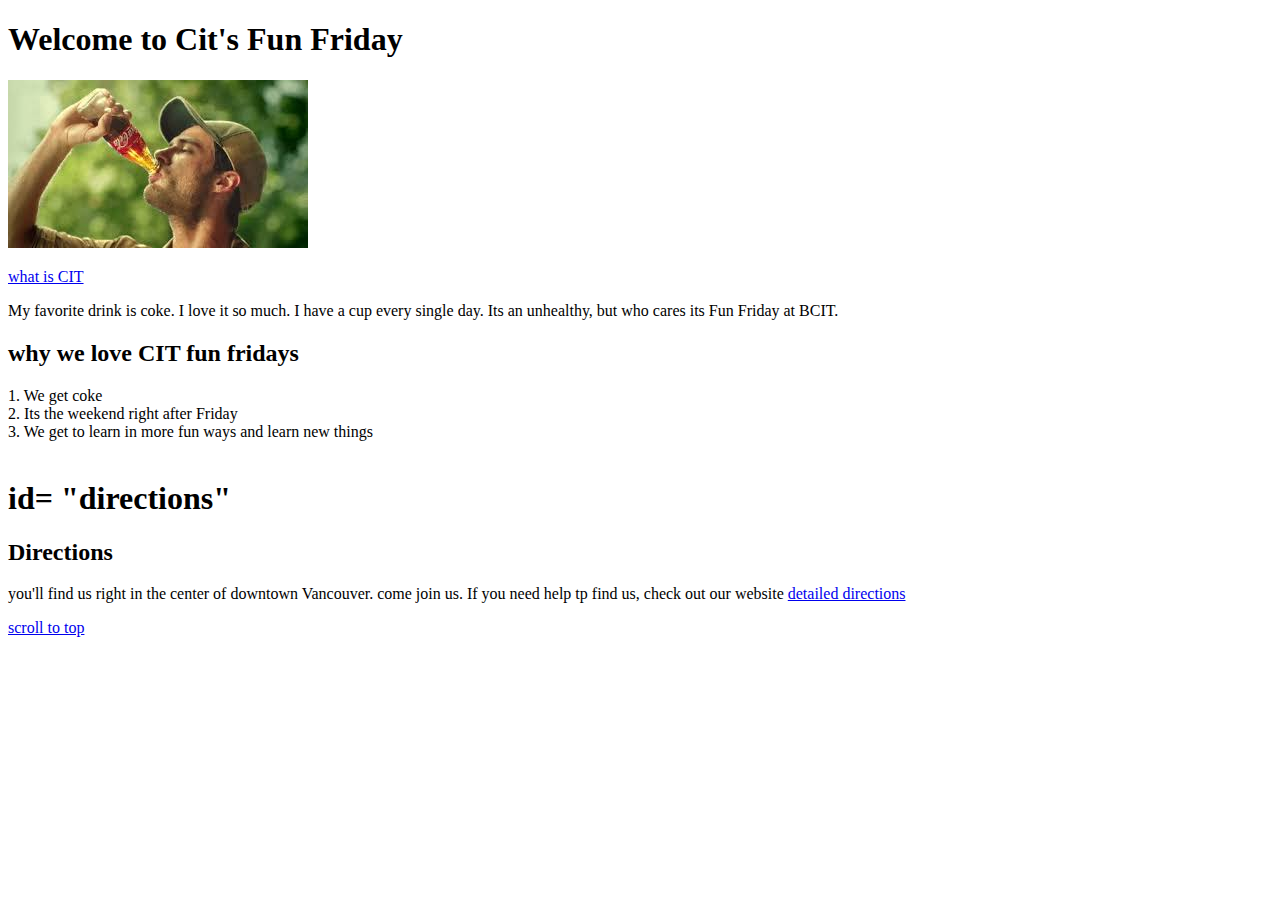
<file: week1/index.html>
<!DOCTYPE html>

<html> 



<head> 
    <title> CIT's Fun Friday </title>
</head>

<body> 
<h1> Welcome to Cit's Fun Friday </h1>

<img src ="drinks.jpeg"> 


<p> 
    <a href="whatisCIT.html" > what is CIT </a>
</p>


<p> 
   My favorite drink is coke. I love it so much. I have a cup every single day. Its an unhealthy, but who cares its Fun Friday at BCIT.
</p>

<h2> why we love CIT fun fridays </h2>
<li> 1. We get coke  </li>
<li> 2. Its the weekend right after Friday </li>
<li>3. We get to learn in more fun ways and learn new things </li>
<li> </li>
<section>

<h1> id= "directions"  </h1>
</section> 

<h2> 
 Directions
</h2>

<p> 
    you'll find us right in the center of downtown Vancouver. come join us. If you need help tp find us, check out our website 

    <a href="directions.html" > detailed directions</a>
</p>

</body>

<a href="#top"> scroll to top </a>





</html>
</file>
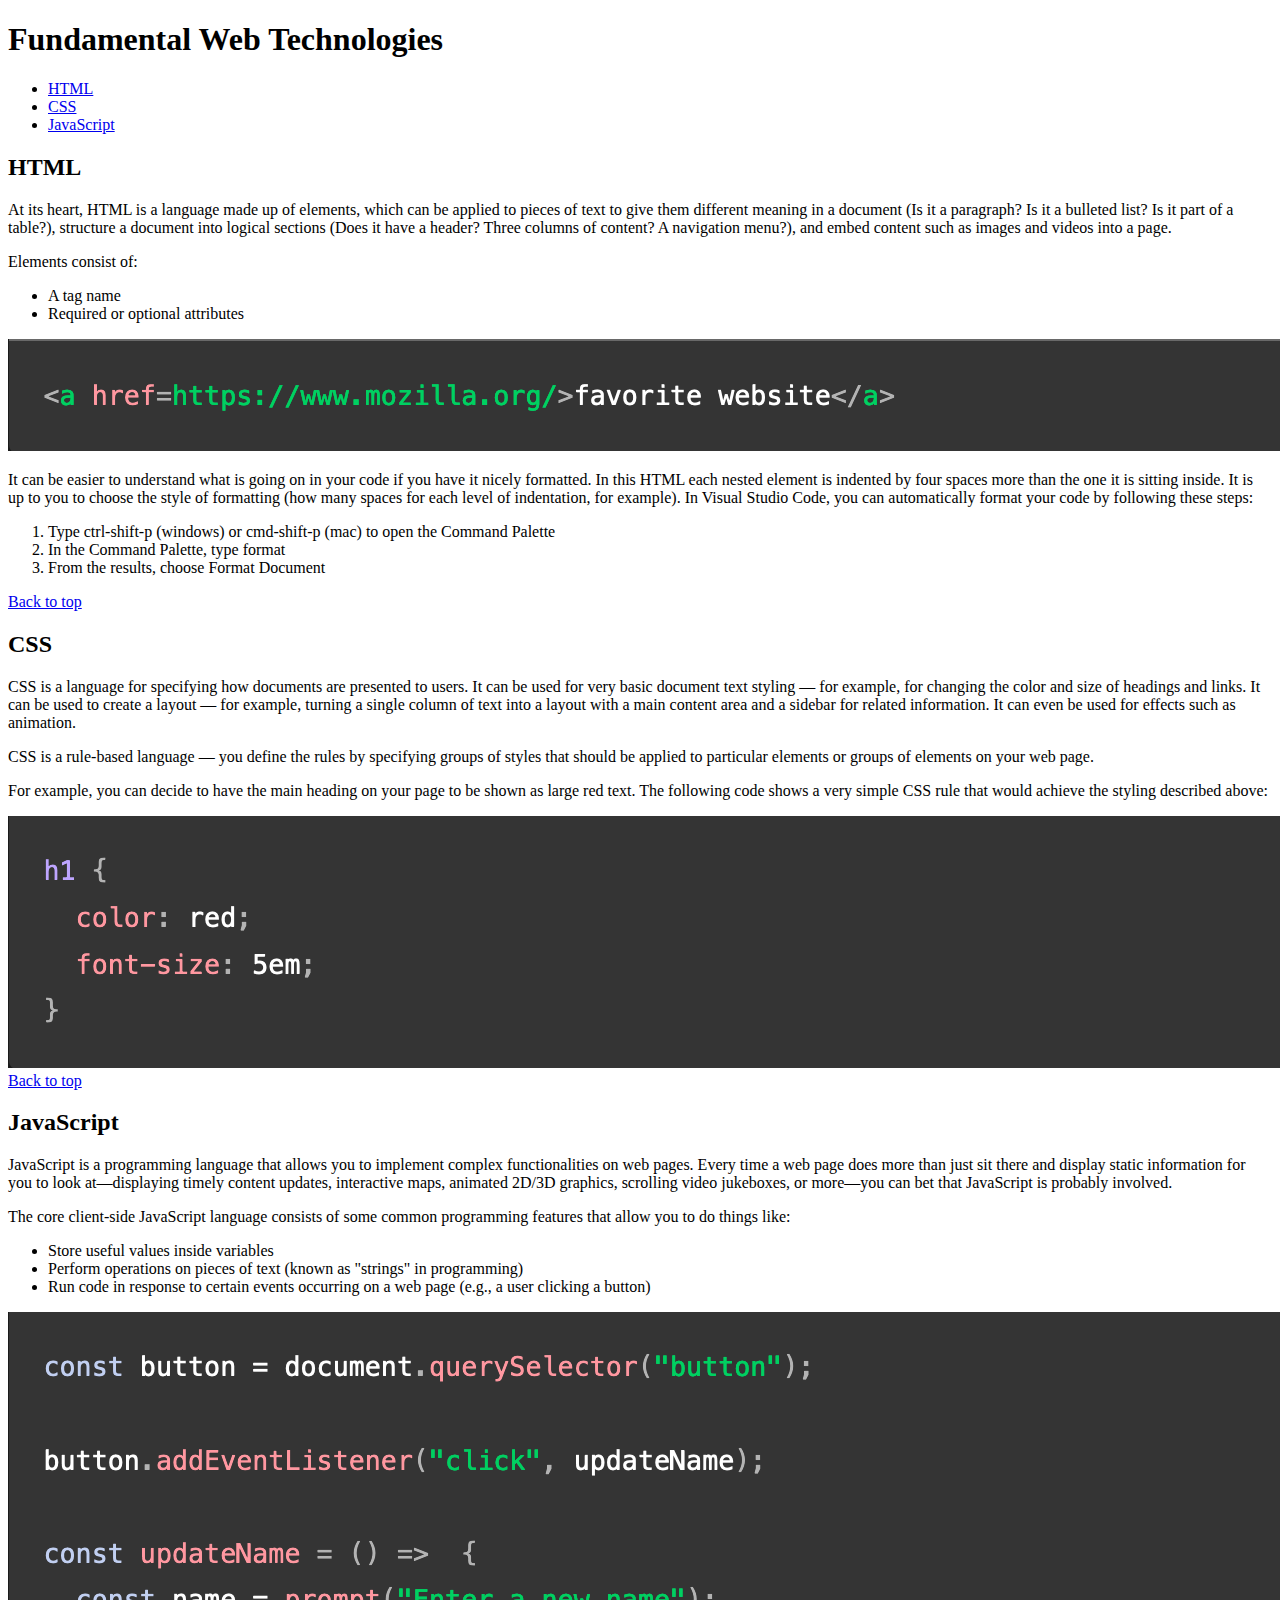
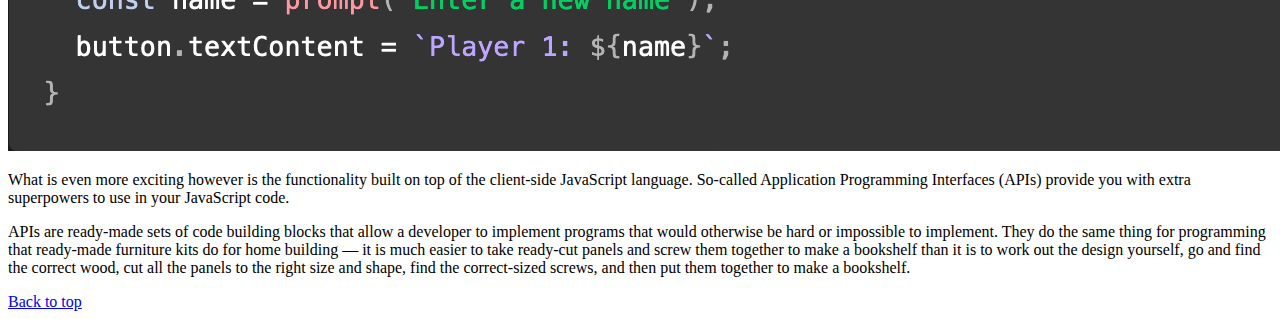
<file: week2/lab2-files/index.html>
<!DOCTYPE html>
<html lang="en">
<head>
    <meta charset="UTF-8">
    <meta name="viewport" content="width=device-width, initial-scale=1.0">
    <title>Fundamental Web Technologies</title>
</head>
<body>
    <h1>Fundamental Web Technologies</h1>
    <nav>
        <ul>
            <li><a href="#html">HTML</a></li>
            <li><a href="#css">CSS</a></li>
            <li><a href="#javascript">JavaScript</a></li>
        </ul>
    </nav>
</body>

<section id="html">
    <h2>HTML</h2>
    <p>At its heart, HTML is a language made up of elements, which can be applied to pieces of text to give them different meaning in a document (Is it a paragraph? Is it a bulleted list? Is it part of a table?),
     structure a document into logical sections (Does it have a header? Three columns of content? A navigation menu?), and embed content such as images and videos into a page.</p>
    
    <p>Elements consist of:</p>
    <ul>
        <li>A tag name</li>
        <li>Required or optional attributes</li>
    </ul>

    <img src="element.png">


    <p>It can be easier to understand what is going on in your code if you have it nicely formatted. In this HTML each nested element is indented by four spaces more than the one it is sitting inside. It is up to you to choose the style of formatting (how many spaces for each level of indentation, for example).
        In Visual Studio Code, you can automatically format your code by following these steps:</p>

    
    <ol>
        <li>Type ctrl-shift-p (windows) or cmd-shift-p (mac) to open the Command Palette</li>
        <li>In the Command Palette, type format</li>
        <li>From the results, choose Format Document </li>
    </ol>

    <a href="#top">Back to top</a>

</section>

<section id="css">
    <h2>CSS</h2>
    <p> CSS is a language for specifying how documents are presented to users. It can be used for very basic document text styling — for example, for changing the color and size of headings and links. 
        It can be used to create a layout — for example, turning a single column of text into a layout with a main content area and a sidebar for related information. It can even be used for effects such as animation.</p>

    <p>CSS is a rule-based language — you define the rules by specifying groups of styles that 
        should be applied to particular elements or groups of elements on your web page.</p>

    <p>For example, you can decide to have the main heading on your page to be shown as large red text. 
        The following code shows a very simple CSS rule that would achieve the styling described above:</p>

        <img src="css.png">

        <a href="#top">Back to top</a>

</section>


<section id="javascript">
    <h2>JavaScript</h2>
    <p>JavaScript is a programming language that allows you to implement complex functionalities on web pages. Every time a web page does more than just sit there and display static information for you to look at—displaying timely content updates, interactive maps, 
        animated 2D/3D graphics, scrolling video jukeboxes, or more—you can bet that JavaScript is probably involved.</p>

   
<p>The core client-side JavaScript language consists of some common programming features that allow you to do things like:</p>

<ul>
    <li>Store useful values inside variables</li>
    <li>Perform operations on pieces of text (known as "strings" in programming)</li>
    <li>Run code in response to certain events occurring on a web page (e.g., a user clicking a button)</li>
</ul>

<img src="script.png" >


<p>  What is even more exciting however is the functionality built on top of the client-side JavaScript language.
So-called Application Programming Interfaces (APIs) provide you with extra superpowers to use in your JavaScript code. 
</p>


<p>APIs are ready-made sets of code building blocks that allow a developer to implement programs that would otherwise be hard or impossible to implement. They do the same thing for programming that ready-made furniture kits do for home building — it is much easier to take ready-cut panels and screw them together 
to make a bookshelf than it is to work out the design yourself, go and find the correct wood, cut all the panels to the right size and shape, find the correct-sized screws, and then put them together to make a bookshelf. </p>

<a href="#top">Back to top</a>

</section>

</html>
</file>
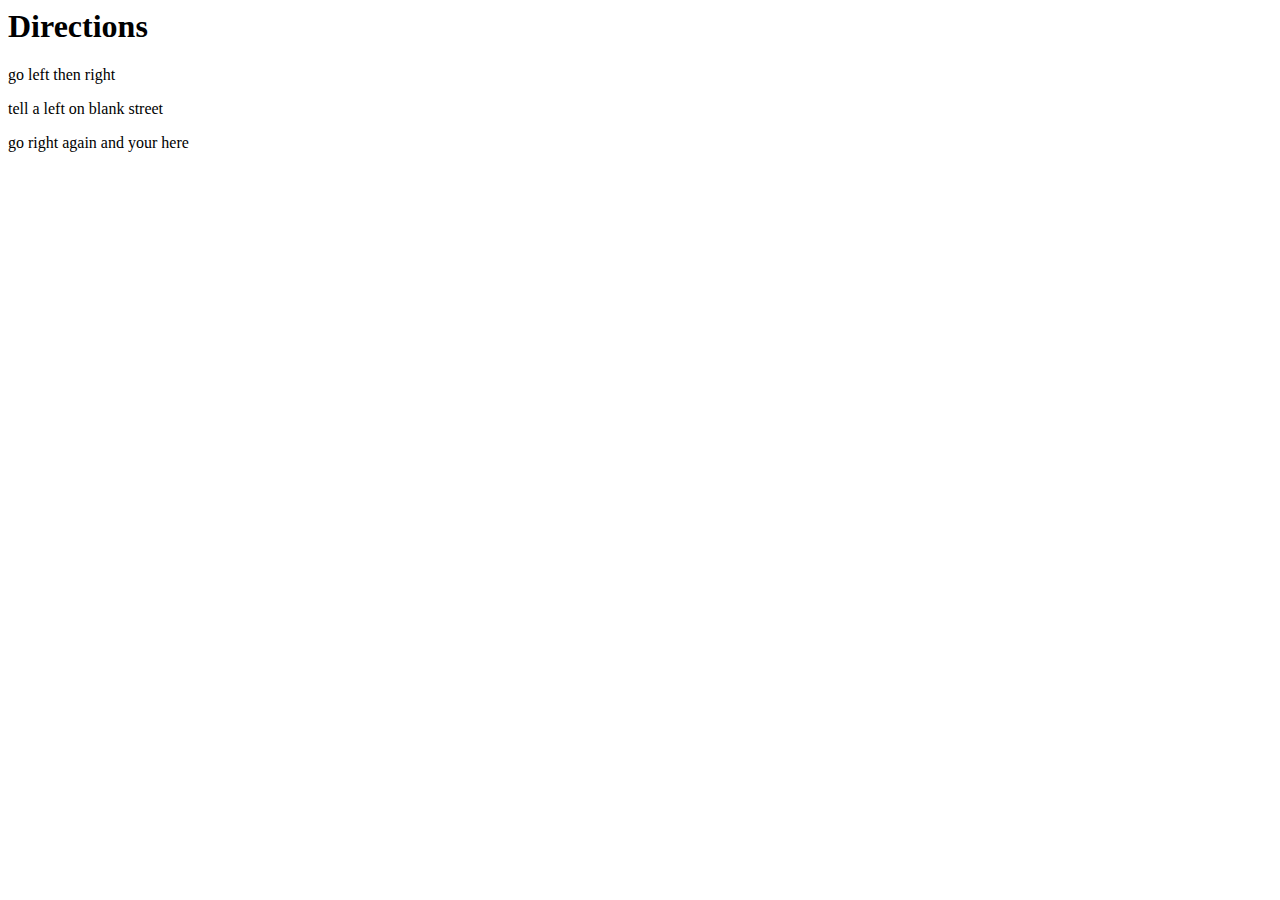
<file: week1/directions.html>
<html> 
<head> 

    <title> directions </title>
</head>

<body> 
    <h1> Directions</h1>
    <p> go left then right</p>
    <p> tell a left on  blank street</p>
    <p> go right again and your here </p>
</body>





</html>
</file>
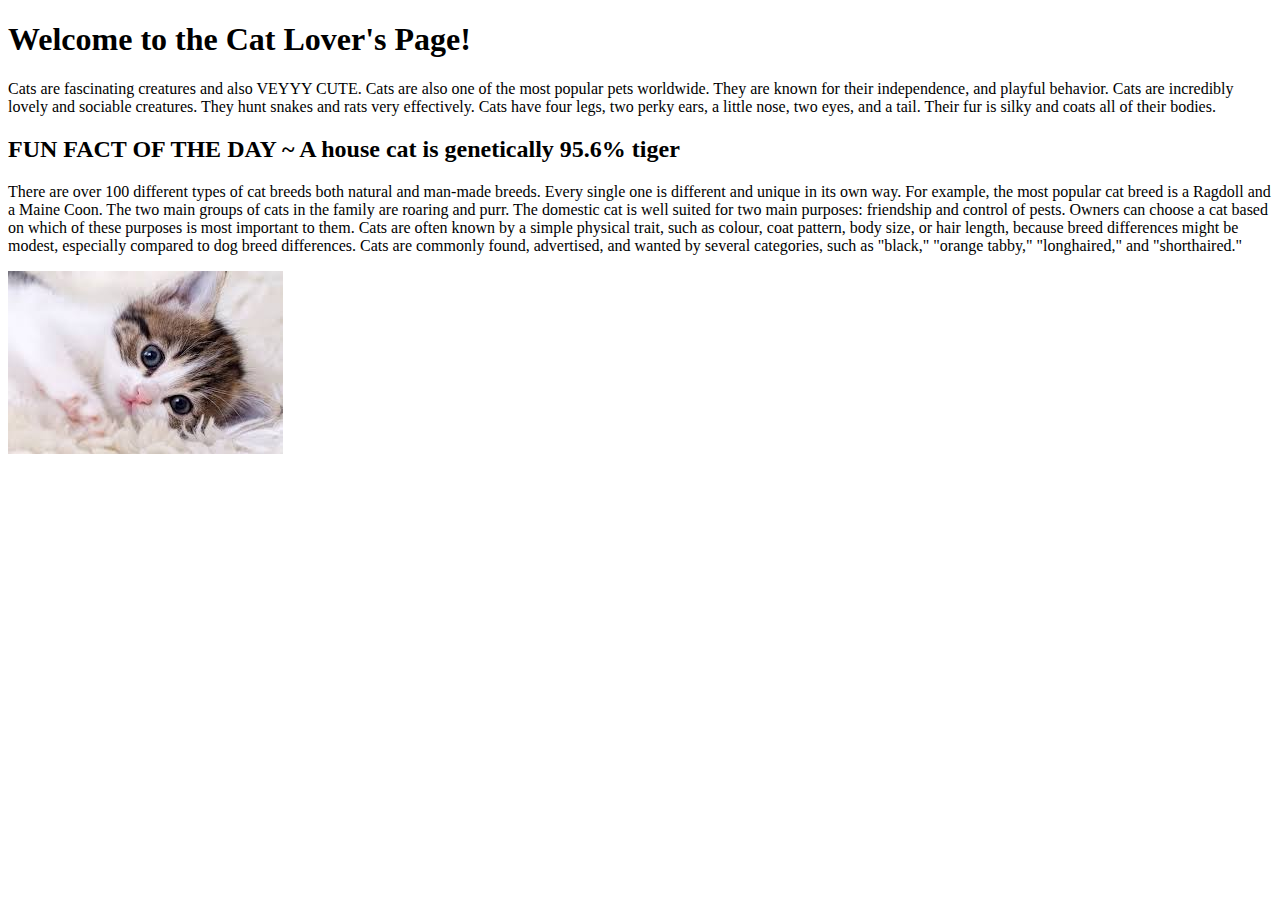
<file: week1/Lab1.html>
<!DOCTYPE html>
<html >
<head>
    
    <title>All About Cats</title>
</head>

<body>
    <h1>Welcome to the Cat Lover's Page!</h1>

    <p>Cats are fascinating creatures and also VEYYY CUTE. Cats are also one of the most popular pets worldwide. They are known for their independence, and playful behavior. Cats are incredibly lovely and sociable creatures. 
        They hunt snakes and rats very effectively.  Cats have four legs, two perky ears, a little nose, two eyes, and a tail. Their fur is silky and coats all of their bodies.</p>
        
        <h2> FUN FACT OF THE DAY ~ A house cat is genetically 95.6% tiger  </h2>

    <p>There are over 100 different types of cat breeds both natural and man-made breeds. Every single one is different and unique in its own way. For example, the most popular cat breed is a Ragdoll and a Maine Coon.
        The two main groups of cats in the family are roaring and purr. The domestic cat is well suited for two main purposes: friendship and control of pests. Owners can choose a cat based on which of these purposes is most important to them. Cats are often known by a simple physical trait, such as colour, coat pattern, body size, or hair length, because breed differences might be modest, especially compared to dog breed differences.
         Cats are commonly found, advertised, and wanted by several categories, such as "black," "orange tabby," "longhaired," and "shorthaired."  </p>

    <img src="cat.jpeg">

</body>
</html>
</file>
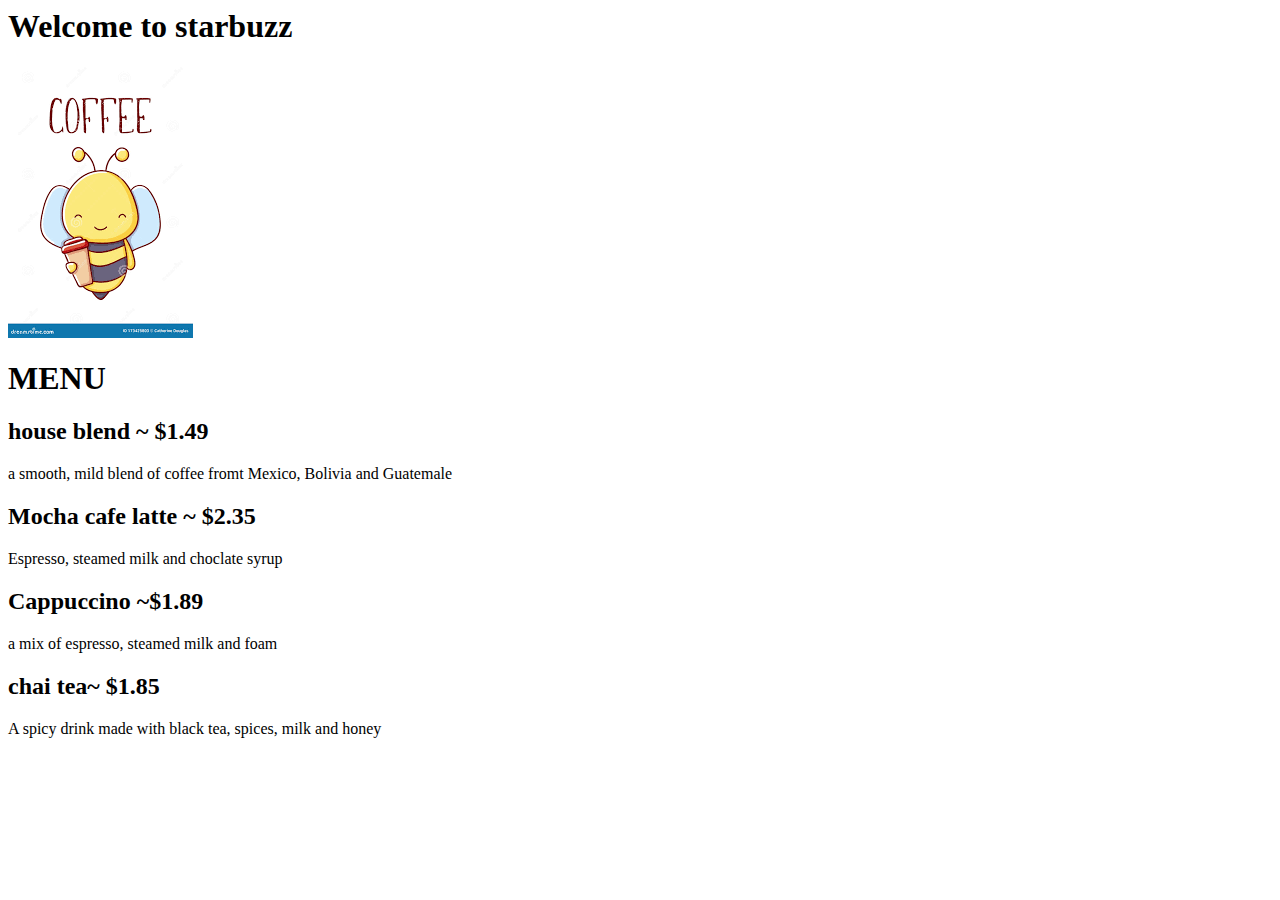
<file: week1/STARBUZZ.HTML>
<html> 

<head> 
    <title> Starbuzzzz </title>
</head>

<body> 
<h1> Welcome to starbuzz </h1>

<img src="bee.png"> 


<h1> 
    MENU 
</h1>


 
    <h2> house blend ~ $1.49</h2>

   <p> a smooth, mild blend of coffee fromt Mexico, Bolivia and Guatemale </p>  

   <h2>Mocha cafe latte ~ $2.35 </h2> 
    <P> Espresso, steamed milk and choclate syrup  </P>
    
    <h2> Cappuccino ~$1.89</h2>
   <p> a mix of espresso, steamed milk and foam </p> 
    
   <h2>chai tea~ $1.85 </h2>
    <p>A spicy drink made with black tea, spices, milk and honey</p>

</body>





</html>
</file>
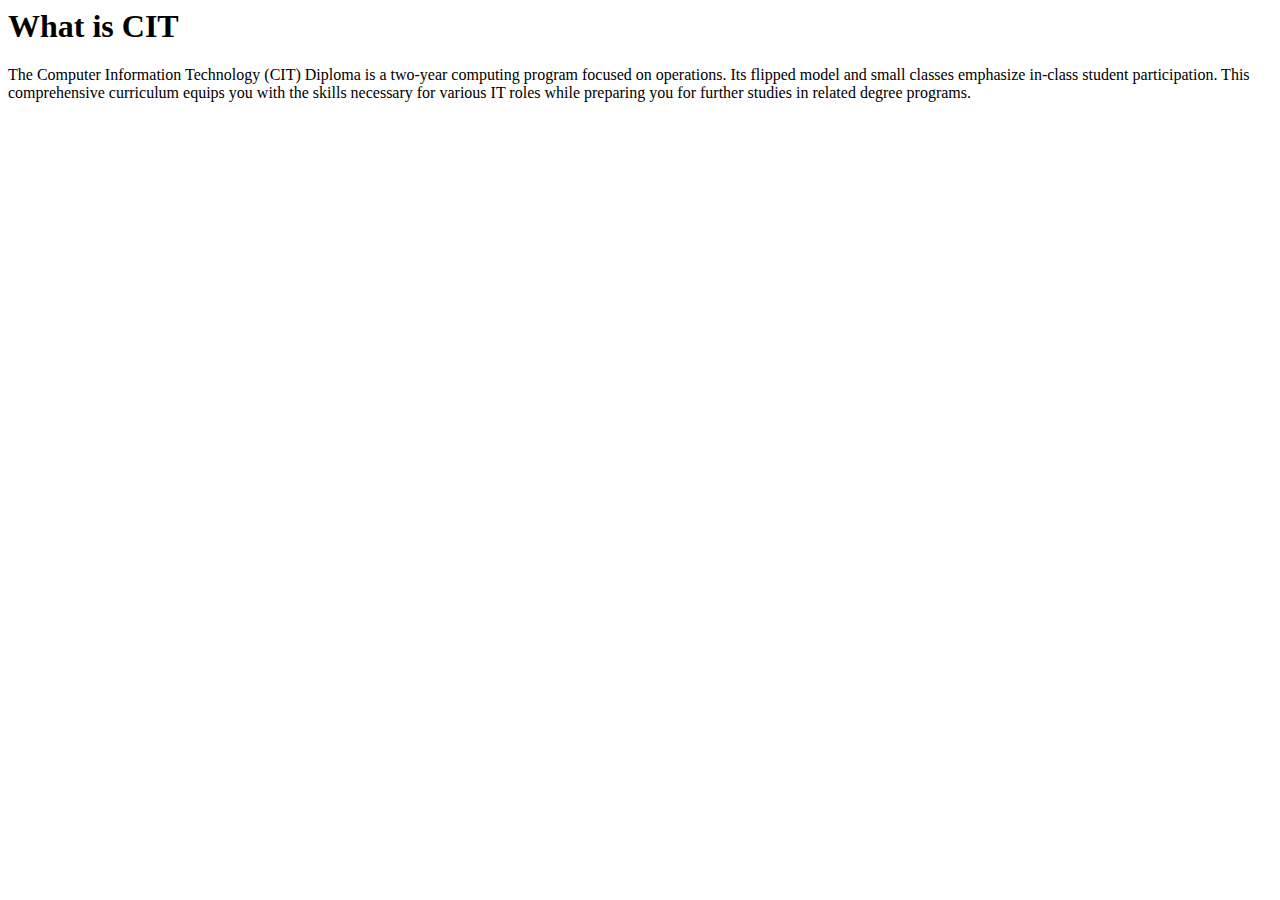
<file: week1/whatisCIT.html>
<html> 
<head> 

    <title> CIT  at BCIT </title>
</head>

<body> 
    <h1> What is CIT </h1>
    <p> The Computer Information Technology (CIT) Diploma is a two-year computing program focused on operations. Its flipped model and small classes emphasize in-class student participation. This comprehensive curriculum equips you with the skills necessary for various IT roles while preparing you for further studies in related degree programs.</p>
    
</body>





</html>
</file>
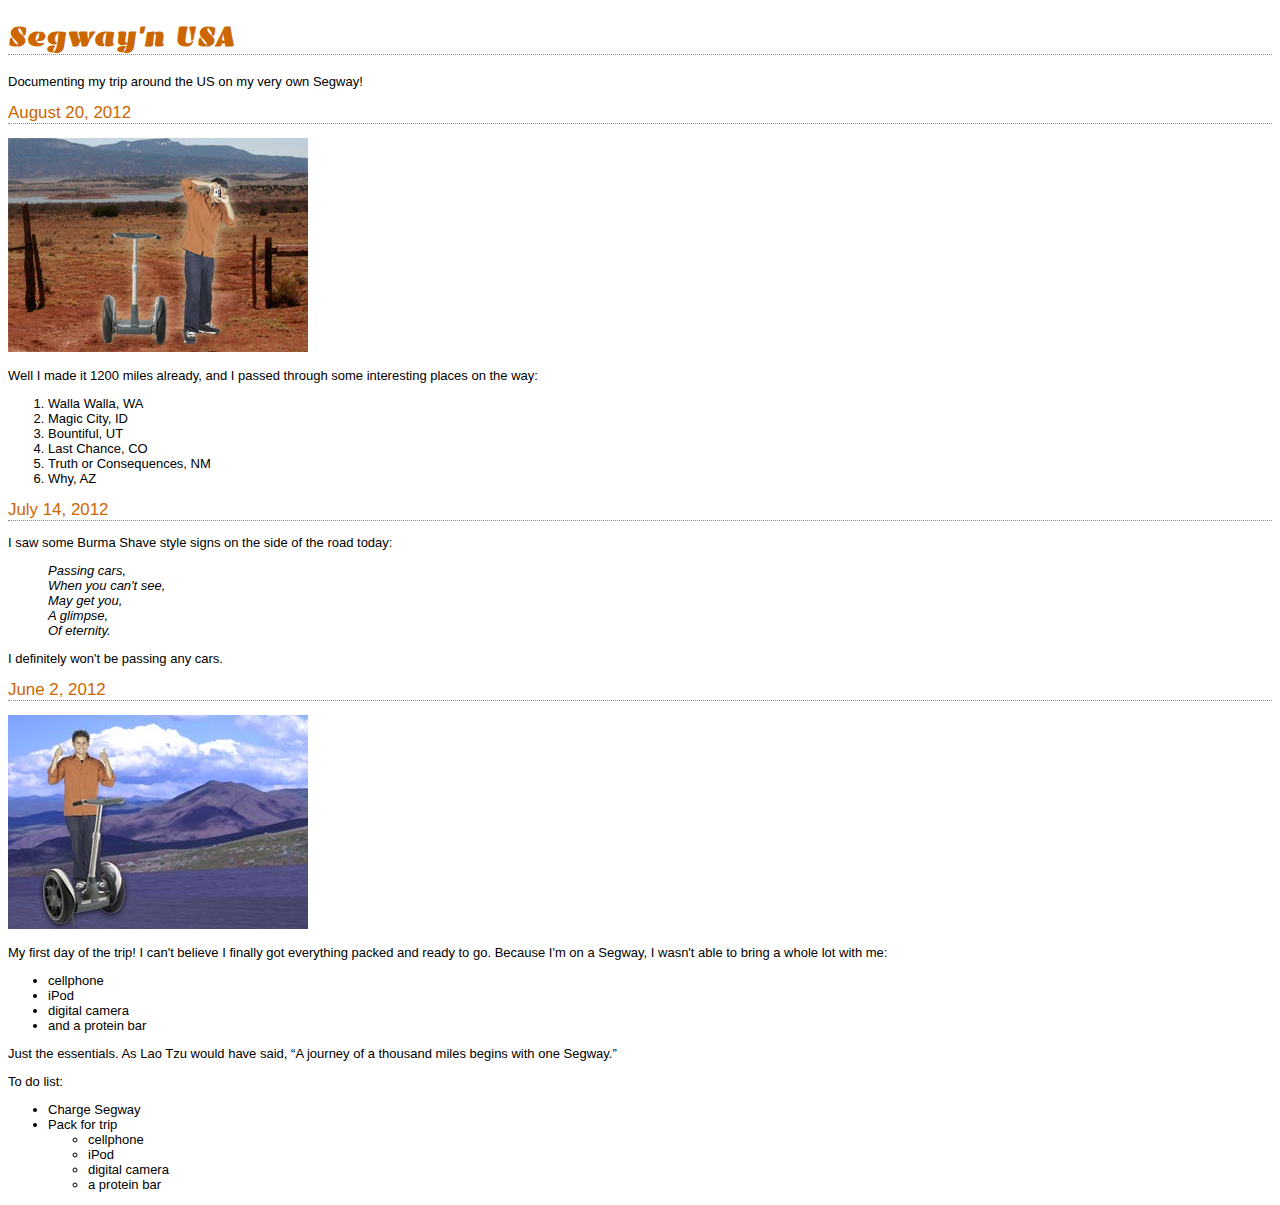
<file: week3/journal/journal.html>
<!DOCTYPE html>
<html>
  <head>
    <meta charset="utf-8">
    <title>My Trip Around the USA on a Segway</title>
    <link type="text/css" rel="stylesheet" href="journal.css">
  </head>
  <body>

    <h1>Segway'n USA</h1>
    <p>
      Documenting my trip around the US on my very own Segway!
    </p>

    <h2>August 20, 2012</h2>
    <p><img src="images/segway2.jpg" alt="Me any my Segway in New Mexico"></p>
    <p>
      Well I made it 1200 miles already, and I passed
      through some interesting places on the way: 
    </p>

    <ol>
      <li>Walla Walla, WA</li> 
      <li>Magic City, ID</li> 
      <li>Bountiful, UT</li>
      <li>Last Chance, CO</li>
      <li>Truth or Consequences, NM</li>
      <li>Why, AZ</li> 
    </ol>

    <h2>July 14, 2012</h2>
    <p>
      I saw some Burma Shave style signs on the side of the
      road today:
    </p>
    <blockquote>
      <p>
      Passing cars, <br>
      When you can't see, <br>
      May get you, <br>
      A glimpse, <br>
      Of eternity. <br>
      </p>
    </blockquote>
    <p>
      I definitely won't be passing any cars.
    </p>

    <h2>June 2, 2012</h2>
    <p><img src="images/segway1.jpg" alt="The first day of the trip"></p>
    <p>
      My first day of the trip!  I can't believe I finally got
      everything packed and ready to go.  Because I'm on a Segway,
      I wasn't able to bring a whole lot with me:
    </p>
    <ul>
      <li>cellphone</li> 
      <li>iPod</li>
      <li>digital camera</li>
      <li>and a protein bar</li>
    </ul>
    <p>
       Just the essentials.  As
      Lao Tzu would have said, <q>A journey of a 
      thousand miles begins with one Segway.</q>
    </p>
	<p>
	  To do list:
	</p>
	<ul>
	  <li>Charge Segway</li>
	  <li>Pack for trip
		<ul>
		<li>cellphone</li>
		<li>iPod</li>
		<li>digital camera</li>
		<li>a protein bar</li>
		</ul>
	  </li>
	</ul>
  </body>
</html>
</file>
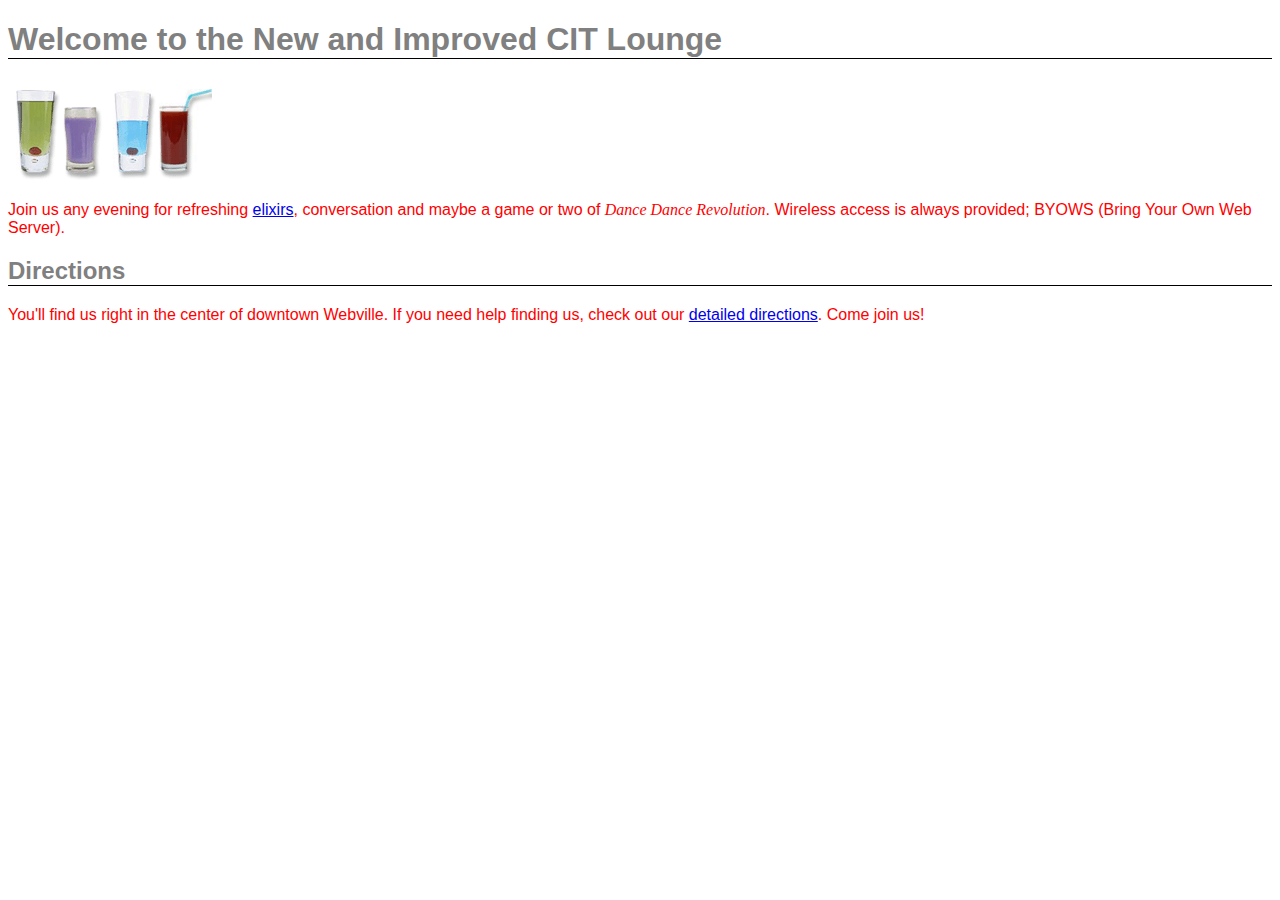
<file: week3/Week 3/lounge-complete.html>
<!doctype html>
<html>
  <head>
    <meta charset="utf-8">
    <title>Head First Lounge</title>
	<link type="text/css" rel="stylesheet" href="lounge.css">
  </head>
  <body>
    <h1>Welcome to the New and Improved CIT Lounge</h1>
	<p>
    	<img src="images/drinks.gif" alt="Drinks">
	</p>
    <p>
      Join us any evening for refreshing 
      <a href="beverages/elixir.html">elixirs</a>, 
      conversation and maybe a game or two of 
      <em>Dance Dance Revolution</em>.  
      Wireless access is always provided;  
      BYOWS (Bring Your Own Web Server).
    </p>
    <h2>Directions</h2>
    <p>
      You'll find us right in the center 
      of downtown Webville.  If you need help finding
      us, check out our 
      <a href="about/directions.html">detailed directions</a>. 
      Come join us!
    </p>
  </body>
</html>
</file>
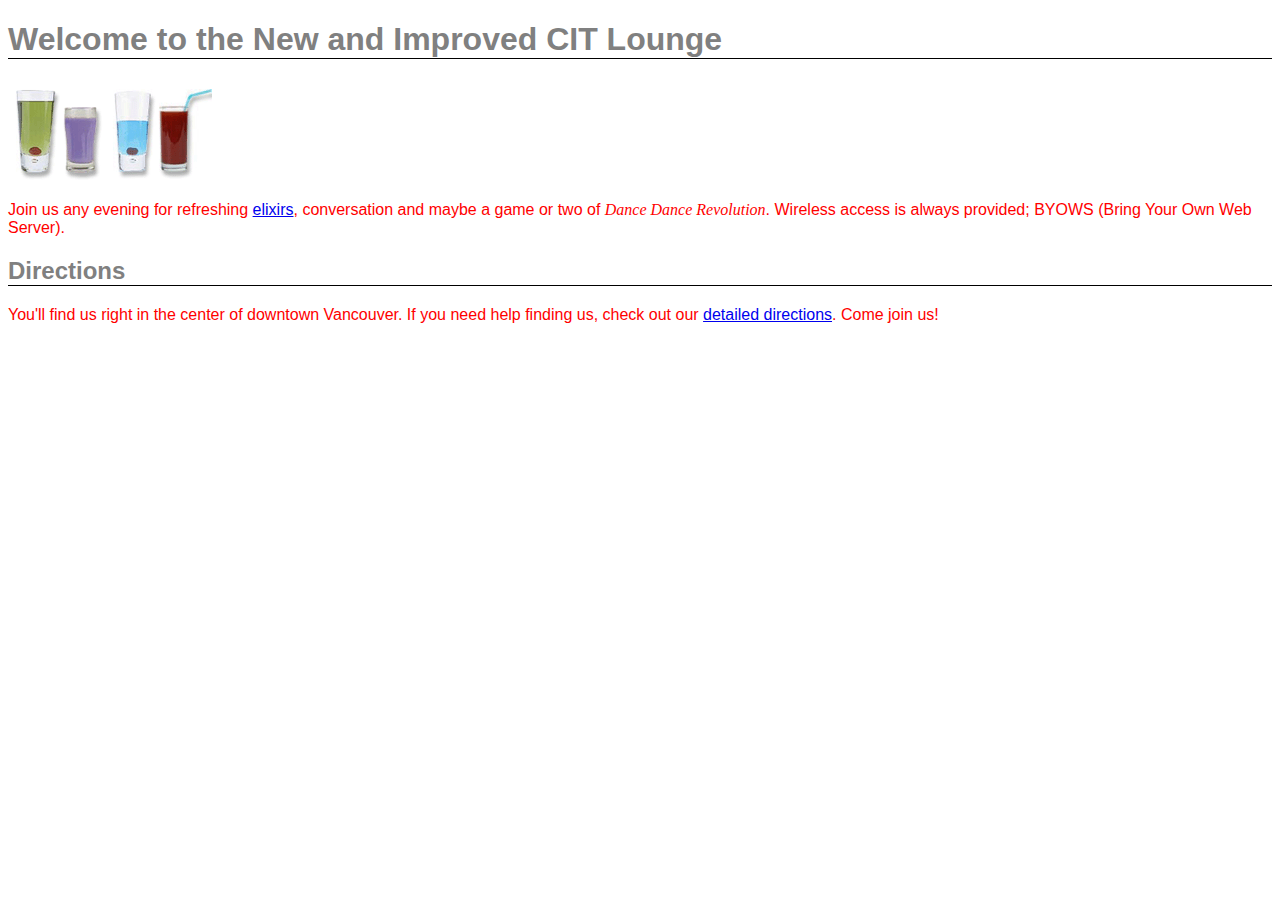
<file: week3/Week 3/lounge.html>
<!doctype html>
<html>
  <head>
    <meta charset="utf-8">
    <title>CIT Lounge</title>
    <link type="text/css" rel="stylesheet" href="lounge.css"
    
  </head>
  <body>
    <h1>Welcome to the New and Improved CIT Lounge</h1>
	<p>
    	<img src="images/drinks.gif" alt="Drinks">
	</p>
    <p>
      Join us any evening for refreshing 
      <a href="beverages/elixir.html">elixirs</a>, 
      conversation and maybe a game or two of 
      <em>Dance Dance Revolution</em>.  
      Wireless access is always provided;  
      BYOWS (Bring Your Own Web Server).
    </p>
    <h2>Directions</h2>
    <p>
      You'll find us right in the center 
      of downtown Vancouver.  If you need help finding
      us, check out our 
      <a href="about/directions.html">detailed directions</a>. 
      Come join us!
    </p>
  </body>
</html>
</file>
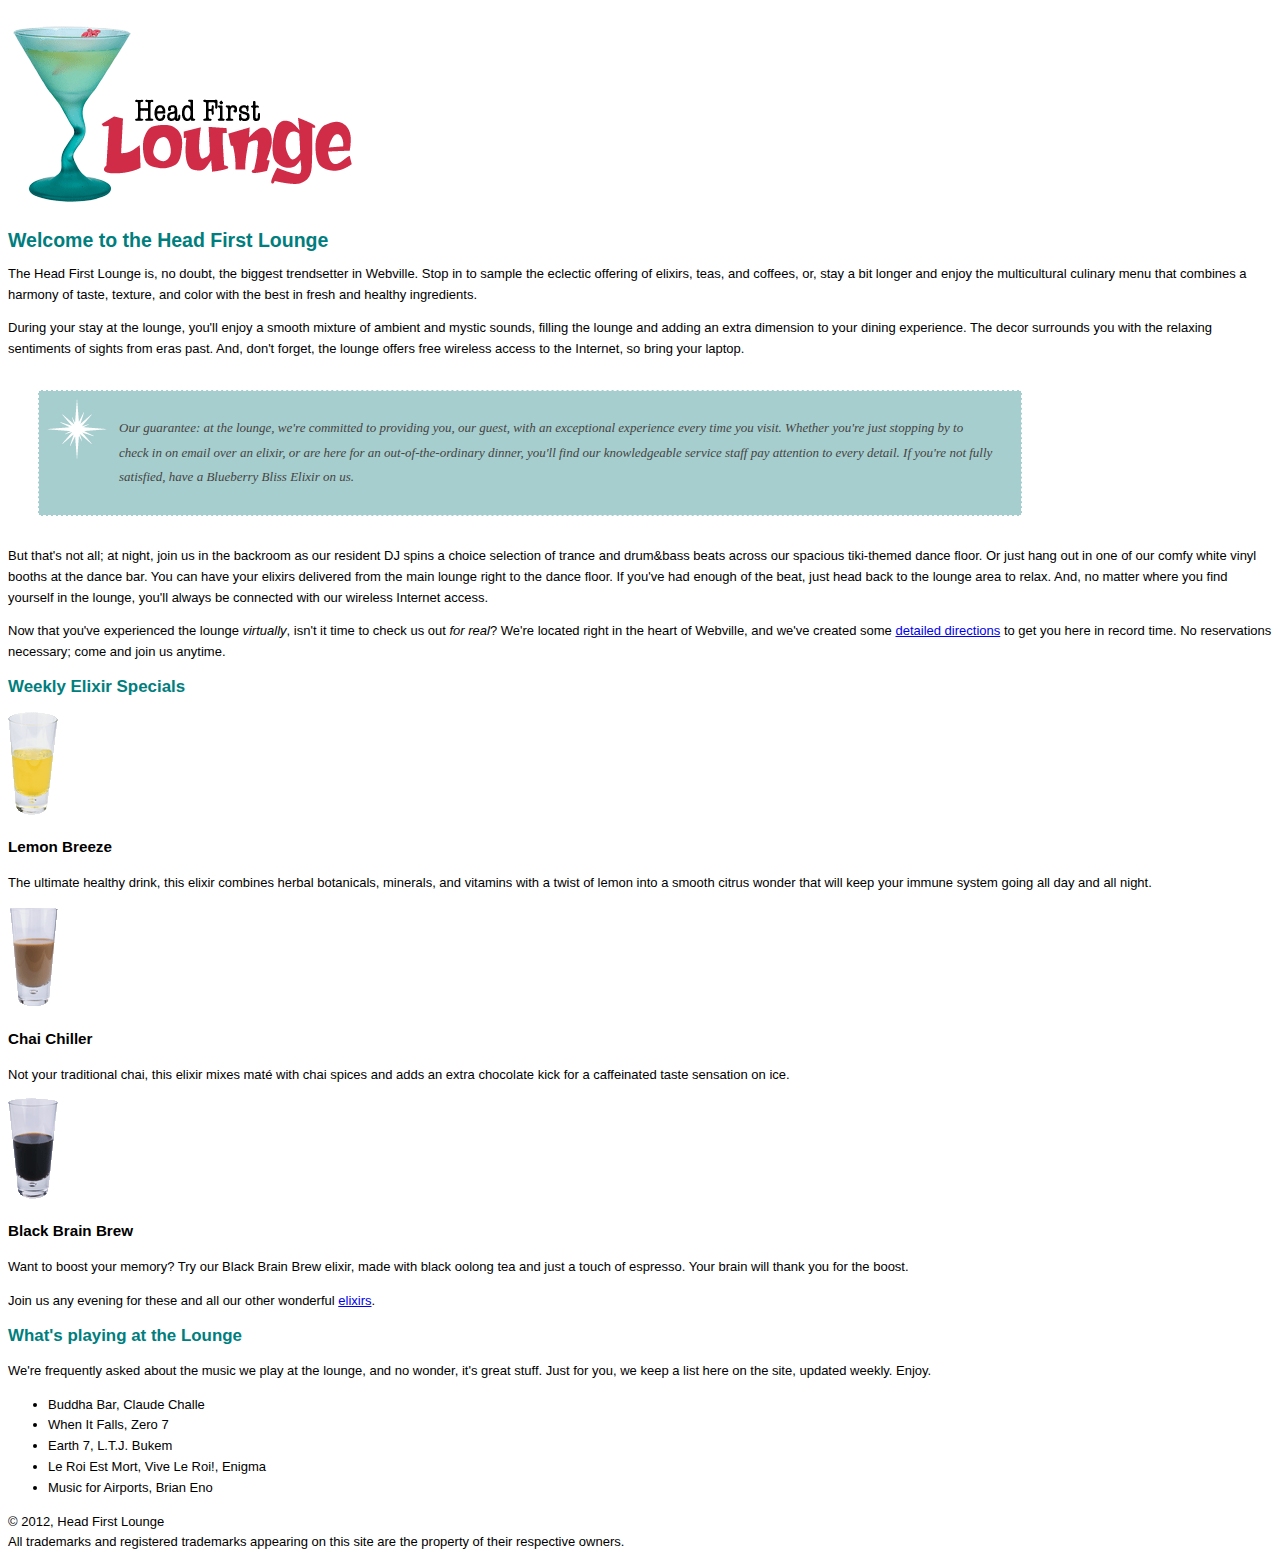
<file: week3/BoxModel/lounge-complete/lounge-mediaquery.html>
<!DOCTYPE html>
<html>
  <head>
    <meta charset="utf-8">
    <title>Head First Lounge</title>
    <link type="text/css" rel="stylesheet" href="lounge-mediaquery.css">
  </head>
  <body>
    <p><img src="images/logo.gif" alt="Head First Lounge"></p>
    <h1>Welcome to the Head First Lounge</h1>
    <p>
      The Head First Lounge is, no doubt, the biggest trendsetter in Webville. 
      Stop in to sample the eclectic offering of elixirs, teas, and coffees,
      or, stay a bit longer and enjoy the multicultural culinary menu that 
      combines a harmony of taste, texture, and color with the best in fresh
      and healthy ingredients.  
    </p>

    <p>
      During your stay at the lounge, you'll enjoy a smooth mixture of 
      ambient and mystic sounds, filling the lounge and adding an extra dimension 
      to your dining experience. The decor surrounds you with the relaxing sentiments 
      of sights from eras past. And, don't forget, the lounge offers free wireless 
      access to the Internet, so bring your laptop.  
    </p>

    <p id="guarantee">
      Our guarantee: at the lounge, we're committed to providing you, 
      our guest, with an exceptional experience every time you visit. 
      Whether you're just stopping by to check in on email over an 
      elixir, or are here for an out-of-the-ordinary dinner, you'll 
      find our knowledgeable service staff pay attention to every detail. 
      If you're not fully satisfied, have a Blueberry Bliss Elixir on us.
    </p>

    <p>
      But that's not all; at night, join us in the backroom as our resident 
      DJ spins a choice selection of trance and drum&amp;bass beats across 
      our spacious tiki-themed dance floor. Or just hang out in one of our 
      comfy white vinyl booths at the dance bar. You can have your elixirs 
      delivered from the main lounge right to the dance floor. If you've 
      had enough of the beat, just head back to the lounge area to relax.
      And, no matter where you find yourself in the lounge, you'll always be 
      connected with our wireless Internet access.
    </p>

    <p>
      Now that you've experienced the lounge <em>virtually</em>, isn't 
      it time to check us out <em>for real</em>? We're located right
      in the heart of Webville, and we've created some 
      <a href="about/directions.html"
         title="Detailed Directions to the Lounge">detailed directions</a>	
      to get you here in record time. No reservations necessary; 
      come and join us anytime.
    </p>

    <h2>Weekly Elixir Specials</h2>
    <p>
      <img src="images/yellow.gif" alt="Lemon Breeze Elixir">
    </p>
    <h3>Lemon Breeze</h3>
    <p>
      The ultimate healthy drink, this elixir combines
      herbal botanicals, minerals, and vitamins with
      a twist of lemon into a smooth citrus wonder
      that will keep your immune system going all
      day and all night.
    </p>

    <p>
      <img src="images/chai.gif" alt="Chai Chiller Elixir">
    </p>
    <h3>Chai Chiller</h3>
    <p>
      Not your traditional chai, this elixir mixes mat&eacute;
      with chai spices and adds an extra chocolate kick for
      a caffeinated taste sensation on ice.
    </p>

    <p>
      <img src="images/black.gif" alt="Black Brain Brew Elixir">
    </p>
    <h3>Black Brain Brew</h3>
    <p>
      Want to boost your memory?  Try our Black Brain Brew
      elixir, made with black oolong tea and just a touch
      of espresso.  Your brain will thank you for the boost.
    </p>

    <p>
      Join us any evening for these and all our 
      other wonderful 
      <a href="beverages/elixir.html" 
         title="Head First Lounge Elixirs">elixirs</a>.
    </p>

    <h2>What's playing at the Lounge</h2>
    <p>
      We're frequently asked about the music we play at the lounge, and no wonder, 
      it's great stuff. Just for you, we keep a list here on the site, updated weekly. 
      Enjoy.
    </p>
    <ul>
      <li>Buddha Bar, Claude Challe</li>
      <li>When It Falls, Zero 7</li>
      <li>Earth 7, L.T.J. Bukem</li>
      <li>Le Roi Est Mort, Vive Le Roi!, Enigma</li>
      <li>Music for Airports, Brian Eno</li>
    </ul>

    <p>
      &copy; 2012, Head First Lounge<br>
      All trademarks and registered trademarks appearing on this site are 
      the property of their respective owners.
    </p>
  </body>
</html>
</file>
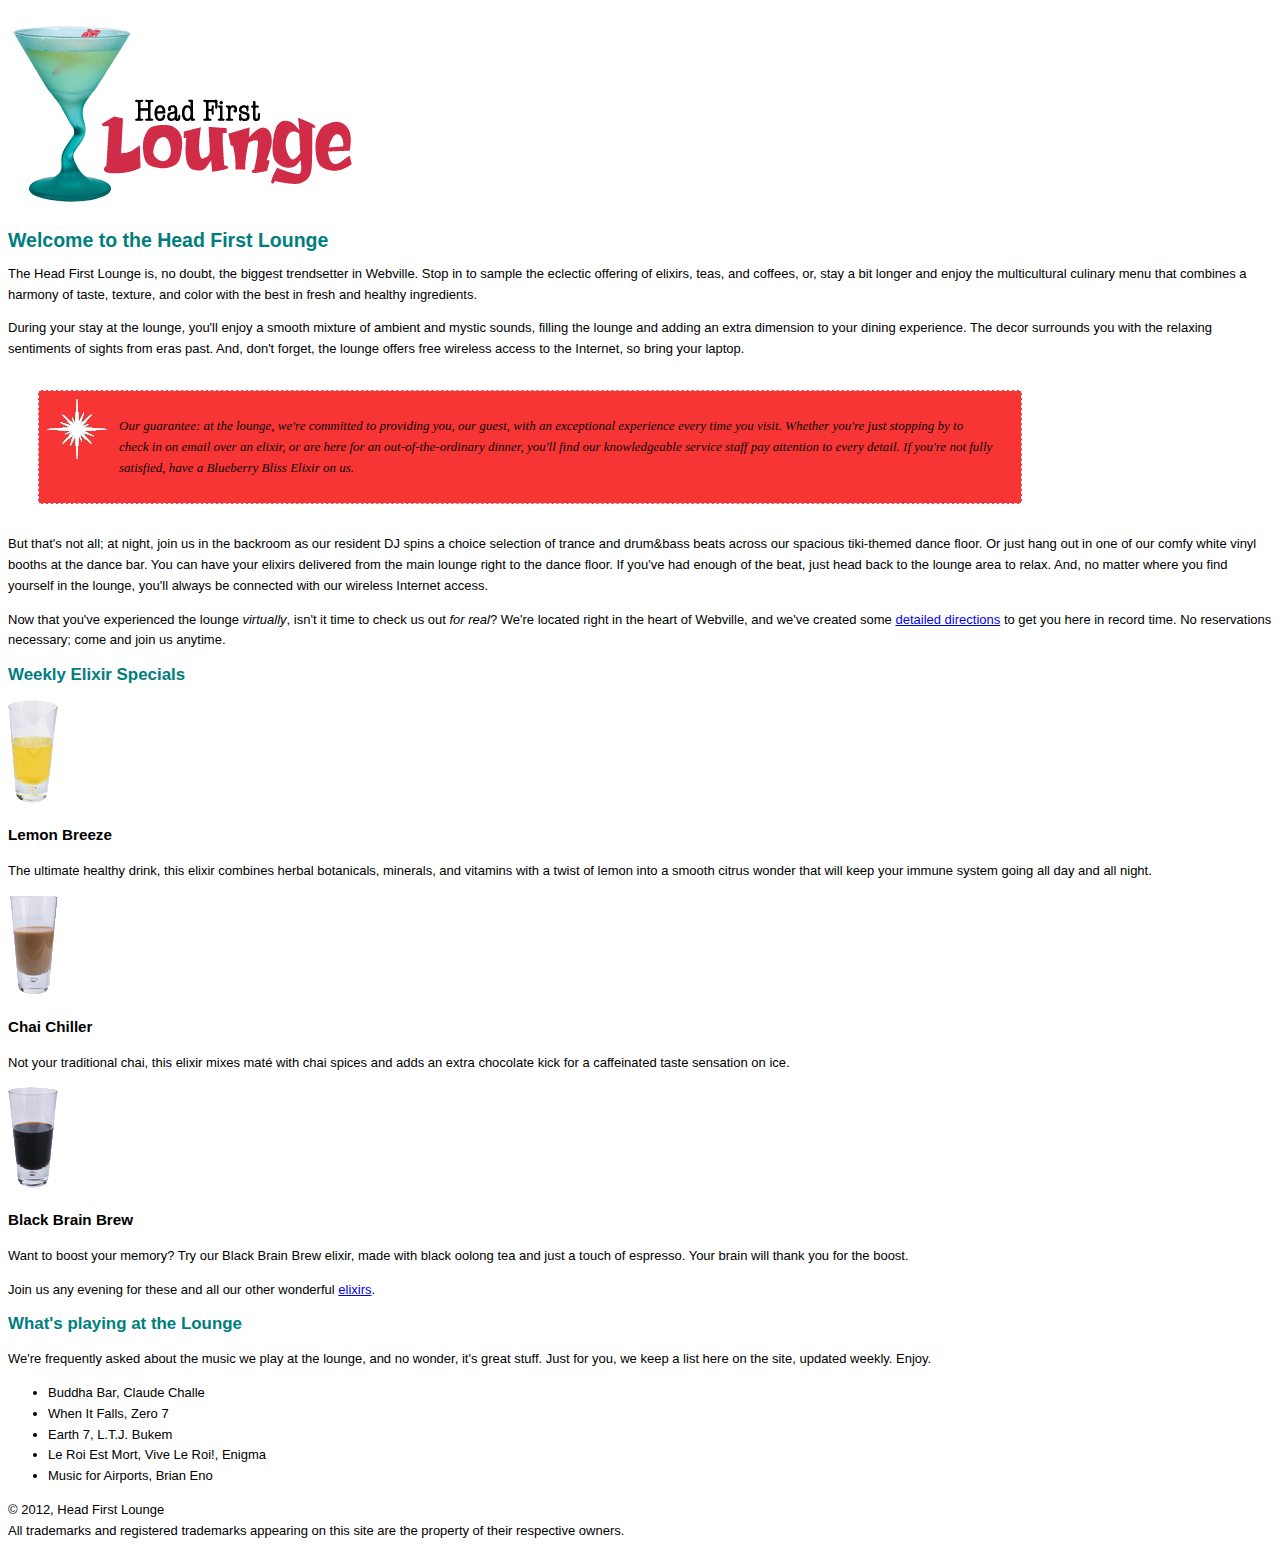
<file: week3/BoxModel/lounge-complete/lounge.html>
<!DOCTYPE html>
<html>
  <head>
    <meta charset="utf-8">
    <title>Head First Lounge</title>
    <link type="text/css" rel="stylesheet" href="lounge.css" 
	      media="screen and (min-width: 481px)">
    <link type="text/css" rel="stylesheet" href="lounge-mobile.css" 
	      media="screen and (max-width: 480px)">
    <link type="text/css" rel="stylesheet" href="lounge-print.css" media="print">
  </head>
  <body>
    <p><img src="images/logo.gif" alt="Head First Lounge"></p>
    <h1>Welcome to the Head First Lounge</h1>
    <p>
      The Head First Lounge is, no doubt, the biggest trendsetter in Webville. 
      Stop in to sample the eclectic offering of elixirs, teas, and coffees,
      or, stay a bit longer and enjoy the multicultural culinary menu that 
      combines a harmony of taste, texture, and color with the best in fresh
      and healthy ingredients.  
    </p>

    <p>
      During your stay at the lounge, you'll enjoy a smooth mixture of 
      ambient and mystic sounds, filling the lounge and adding an extra dimension 
      to your dining experience. The decor surrounds you with the relaxing sentiments 
      of sights from eras past. And, don't forget, the lounge offers free wireless 
      access to the Internet, so bring your laptop.  
    </p>

    <p id="guarantee">
      Our guarantee: at the lounge, we're committed to providing you, 
      our guest, with an exceptional experience every time you visit. 
      Whether you're just stopping by to check in on email over an 
      elixir, or are here for an out-of-the-ordinary dinner, you'll 
      find our knowledgeable service staff pay attention to every detail. 
      If you're not fully satisfied, have a Blueberry Bliss Elixir on us.
    </p>

    <p>
      But that's not all; at night, join us in the backroom as our resident 
      DJ spins a choice selection of trance and drum&amp;bass beats across 
      our spacious tiki-themed dance floor. Or just hang out in one of our 
      comfy white vinyl booths at the dance bar. You can have your elixirs 
      delivered from the main lounge right to the dance floor. If you've 
      had enough of the beat, just head back to the lounge area to relax.
      And, no matter where you find yourself in the lounge, you'll always be 
      connected with our wireless Internet access.
    </p>

    <p>
      Now that you've experienced the lounge <em>virtually</em>, isn't 
      it time to check us out <em>for real</em>? We're located right
      in the heart of Webville, and we've created some 
      <a href="about/directions.html"
         title="Detailed Directions to the Lounge">detailed directions</a>	
      to get you here in record time. No reservations necessary; 
      come and join us anytime.
    </p>

    <h2>Weekly Elixir Specials</h2>
    <p>
      <img src="images/yellow.gif" alt="Lemon Breeze Elixir">
    </p>
    <h3>Lemon Breeze</h3>
    <p>
      The ultimate healthy drink, this elixir combines
      herbal botanicals, minerals, and vitamins with
      a twist of lemon into a smooth citrus wonder
      that will keep your immune system going all
      day and all night.
    </p>

    <p>
      <img src="images/chai.gif" alt="Chai Chiller Elixir">
    </p>
    <h3>Chai Chiller</h3>
    <p>
      Not your traditional chai, this elixir mixes mat&eacute;
      with chai spices and adds an extra chocolate kick for
      a caffeinated taste sensation on ice.
    </p>

    <p>
      <img src="images/black.gif" alt="Black Brain Brew Elixir">
    </p>
    <h3>Black Brain Brew</h3>
    <p>
      Want to boost your memory?  Try our Black Brain Brew
      elixir, made with black oolong tea and just a touch
      of espresso.  Your brain will thank you for the boost.
    </p>

    <p>
      Join us any evening for these and all our 
      other wonderful 
      <a href="beverages/elixir.html" 
         title="Head First Lounge Elixirs">elixirs</a>.
    </p>

    <h2>What's playing at the Lounge</h2>
    <p>
      We're frequently asked about the music we play at the lounge, and no wonder, 
      it's great stuff. Just for you, we keep a list here on the site, updated weekly. 
      Enjoy.
    </p>
    <ul>
      <li>Buddha Bar, Claude Challe</li>
      <li>When It Falls, Zero 7</li>
      <li>Earth 7, L.T.J. Bukem</li>
      <li>Le Roi Est Mort, Vive Le Roi!, Enigma</li>
      <li>Music for Airports, Brian Eno</li>
    </ul>

    <p>
      &copy; 2012, Head First Lounge<br>
      All trademarks and registered trademarks appearing on this site are 
      the property of their respective owners.
    </p>
  </body>
</html>
</file>
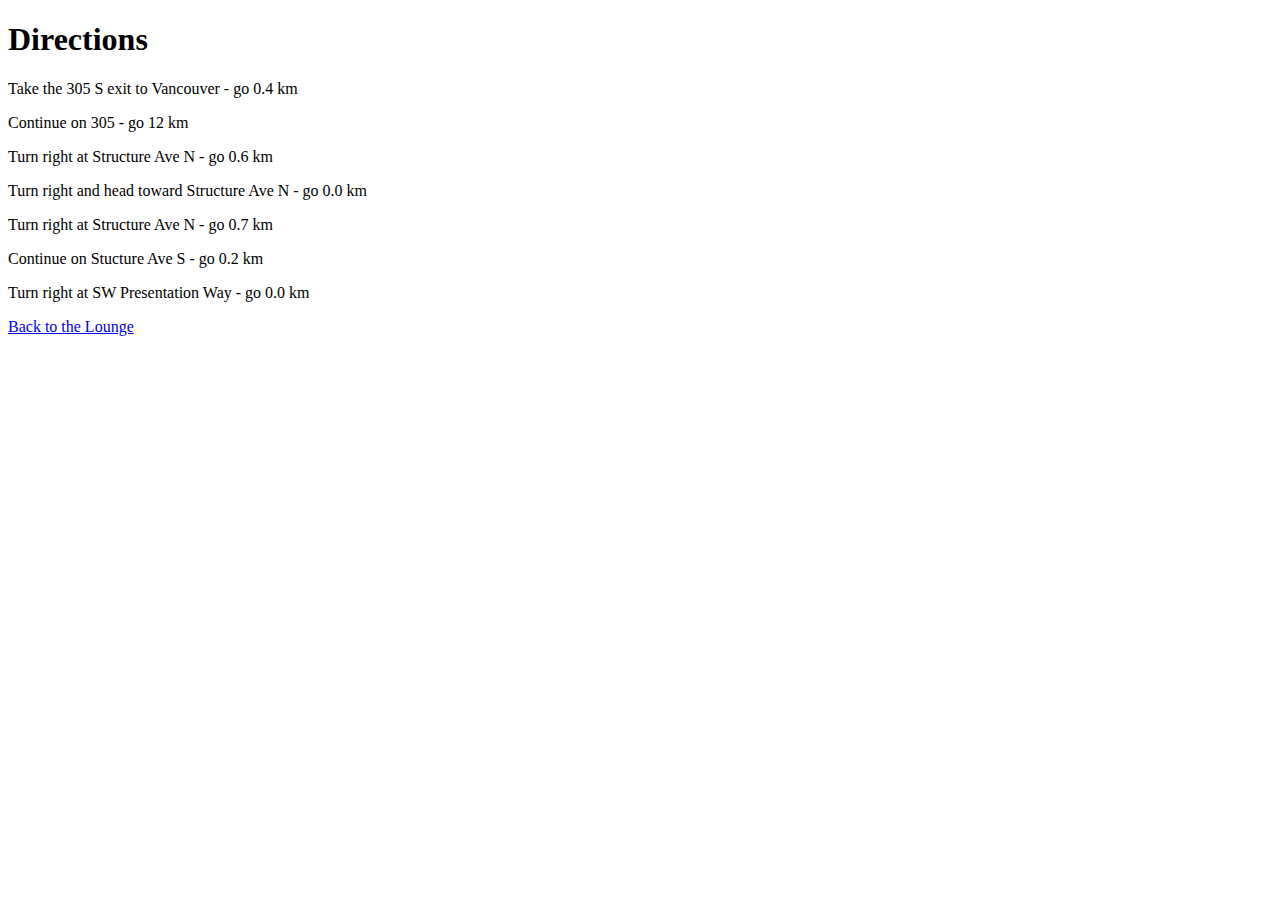
<file: week3/Week 3/about/directions.html>
<!doctype html>
<html>
  <head>
    <meta charset="utf-8">
    <title>CIT Lounge Directions</title>
  </head>
  <body>
    <h1>Directions</h1>
    <p>Take the 305 S exit to Vancouver - go 0.4 km</p>
    <p>Continue on 305 - go 12 km</p>
    <p>Turn right at Structure Ave N - go 0.6 km</p>
    <p>Turn right and head toward Structure Ave N - go 0.0 km</p>
    <p>Turn right at Structure Ave N - go 0.7 km</p>
    <p>Continue on Stucture Ave S - go 0.2 km</p>
    <p>Turn right at SW Presentation Way - go 0.0 km</p>
    <p>
      <a href="../lounge.html">Back to the Lounge</a>
    </p>
  </body>
</html>
</file>
<file: week3/journal/journal.css>
@font-face {
	font-family: "Emblema One";
	src: url("./EmblemaOne-Regular.woff"), 
	     url("./EmblemaOne-Regular.ttf"); 
}
body {
  font-family:     Verdana, Geneva, Arial, sans-serif;
  font-size:       small;
}
h1, h2 {
  color:           #cc6600;
  border-bottom:   thin dotted #888888;
}
h1 {
  font-family:     "Emblema One", sans-serif;
  font-size:       220%;
}
h2 {
  font-size:       130%;
  font-weight:     normal;
}
blockquote {
  font-style:      italic;
}
</file>
<file: week3/Week 3/lounge.css>
body {
	font-family: sans-serif;
}

h1, h2 {    
	font-family: sans-serif;
	color: gray;
}


h1 { 
	border-bottom: 1px solid black;
}

P { 
	color: red ;
}

em { 
	font-family: serif;
}

p.greentea {
	color: green;
}



h1, h2 {
font-family: sans-serif;
color: grey;
border-bottom: 1px solid black;
}

p {
  color: red;
}


p.blueberry {
	color: blueviolet;
}
</file>
<file: week3/BoxModel/lounge-complete/lounge-mediaquery.css>
@media screen and (min-width: 481px) {

body {
  font-size:           small;
  font-family:         Verdana, Helvetica, Arial, sans-serif;
  line-height:         1.6em;
}

h1, h2 {
  color:               #007e7e;
}

h1 {
  font-size:           150%;
}

h2 {
  font-size:           130%;
}

#guarantee {
  line-height:         1.9em;
  font-style:          italic;
  font-family:         Georgia, "Times New Roman", Times, serif;
  color:               #444444;
  border-color:        white;
  border-width:        1px;
  border-style:        dashed;
  background-color:    #a7cece;
  padding:             25px;
  padding-left:        80px;
  margin:              30px;
  margin-right:        250px;
  background-image:    url(images/background.gif);
  background-repeat:   no-repeat;
  background-position: top left;
}

}

@media screen and (max-width: 480px) {

body {
  font-size:           small;
  font-family:         Verdana, Helvetica, Arial, sans-serif;
  line-height:         1.6em;
}

h1, h2 {
  color:               #007e7e;
}

h1 {
  font-size:           150%;
}

h2 {
  font-size:           130%;
}

#guarantee {
  line-height:         1.9em;
  font-style:          italic;
  font-family:         Georgia, "Times New Roman", Times, serif;
  color:               #444444;
  border-color:        white;
  border-width:        1px;
  border-style:        dashed;
  background-color:    #a7cece;
  padding:             25px;
  margin:              30px;
}

}

@media print {

body {
  font-size: 12pt;
  font-family: Times, "Times New Roman", serif;
  line-height: 1.4em;
  margin: 10px 40px 10px 40px;
  width: 700px;
}

h1, h2 {
  color: black;
}

h1 {
  font-size: 150%;
}

h2 {
  font-size: 130%;
}

#guarantee {
  padding: 25px 25px 25px 25px;
  border: thin solid black;
  margin-right: 240px;
  margin-left: 30px;
  line-height: 1.5em;
  font-style: italic;
  font-family: Georgia, "Times New Roman", Times, serif;
  color: #222222;
}

#elixirs {
  font-family: Verdana, Helvetica, Arial, sans-serif; 
  width: 200px;
  background-color: #ffffff;
  background: url("images/elixirbackground.gif") repeat-x top center;
  padding: 0px 20px 20px 20px;
  margin-left: 25px;
  color: #000000;
  border: thin double #007e7e;
  text-align: center; 
  font-size: 80%;
}

#elixirs a:link { color: #007e7e;}
#elixirs a:visited { color: #333333;}
#elixirs a:hover { background: #f88396; color: #0d5353;}

#elixirs h2 {
  color: #000000;
}

#elixirs h3 {
  color: #d12c47;
}

#elixirs img {
  padding-top: 20px;
}
	
#elixirs p {
  line-height: 1em;
}

#footer {
  font-size: 50%;
  text-align: center;
  line-height: normal;
  margin-top: 30px;
}

.artist {
  font-weight: bold;
}

.cd {
  font-style: italic;
}

body p a:link { color: #007e7e; }
body p a:visited { color: #333333; }

}
</file>
<file: week3/BoxModel/lounge-complete/lounge.css>
body {
  font-size:           small;
  font-family:         Verdana, Helvetica, Arial, sans-serif;
  line-height:         1.6em;
}

h1, h2 {
  color:               #007e7e;
}

h1 {
  font-size:           150%;
}

h2 {
  font-size:           130%;
}

#guarantee {
  line-height:         2.0 em;
  font-style:          italic;
  font-style:           bold ;
  font-family:         Georgia, "Times New Roman", Times, serif;
  color:               #0b0808;
  border-color:        rgb(8, 0, 4);
  border-width:        1px;
  border-style:        dashed;
  background-color:    rgb(247, 53, 53); 
  padding:             25px;
  padding-left:        80px;
  margin:              30px;
  margin-right:        250px;
  background-image:    url(images/background.gif);
  background-repeat:   no-repeat;
  background-position: top left;
  border-color: aliceblue ;
}
</file>
<file: week3/BoxModel/lounge-complete/lounge-mobile.css>
body {
  font-size:           small;
  font-family:         Verdana, Helvetica, Arial, sans-serif;
  line-height:         1.6em;
}

h1, h2 {
  color:               #007e7e;
}

h1 {
  font-size:           150%;
}

h2 {
  font-size:           130%;
}

#guarantee {
  line-height:         1.9em;
  font-style:          italic;
  font-family:         Georgia, "Times New Roman", Times, serif;
  color:               #444444;
  border-color:        white;
  border-width:        1px;
  border-style:        dashed;
  background-color:    #a7cece;
  padding:             25px;
  margin:              30px;
/*
  padding-left:        80px;
  margin-right:        250px;
  background-image:    url(images/background.gif);
  background-repeat:   no-repeat;
  background-position: top left;
*/
}
</file>
<file: week3/BoxModel/lounge-complete/lounge-print.css>
body {
  font-size: 12pt;
  font-family: Times, "Times New Roman", serif;
  line-height: 1.4em;
  margin: 10px 40px 10px 40px;
  width: 700px;
}

h1, h2 {
  color: black;
}

h1 {
  font-size: 150%;
}

h2 {
  font-size: 130%;
}

#guarantee {
  padding: 25px 25px 25px 25px;
  border: thin solid black;
  margin-right: 240px;
  margin-left: 30px;
  line-height: 1.5em;
  font-style: italic;
  font-family: Georgia, "Times New Roman", Times, serif;
  color: #222222;
}

#elixirs {
  font-family: Verdana, Helvetica, Arial, sans-serif; 
  width: 200px;
  background-color: #ffffff;
  background: url("images/elixirbackground.gif") repeat-x top center;
  padding: 0px 20px 20px 20px;
  margin-left: 25px;
  color: #000000;
  border: thin double #007e7e;
  text-align: center; 
  font-size: 80%;
}

#elixirs a:link { color: #007e7e;}
#elixirs a:visited { color: #333333;}
#elixirs a:hover { background: #f88396; color: #0d5353;}

#elixirs h2 {
  color: #000000;
}

#elixirs h3 {
  color: #d12c47;
}

#elixirs img {
  padding-top: 20px;
}
	
#elixirs p {
  line-height: 1em;
}

#footer {
  font-size: 50%;
  text-align: center;
  line-height: normal;
  margin-top: 30px;
}

.artist {
  font-weight: bold;
}

.cd {
  font-style: italic;
}

body p a:link { color: #007e7e; }
body p a:visited { color: #333333; }
</file>
